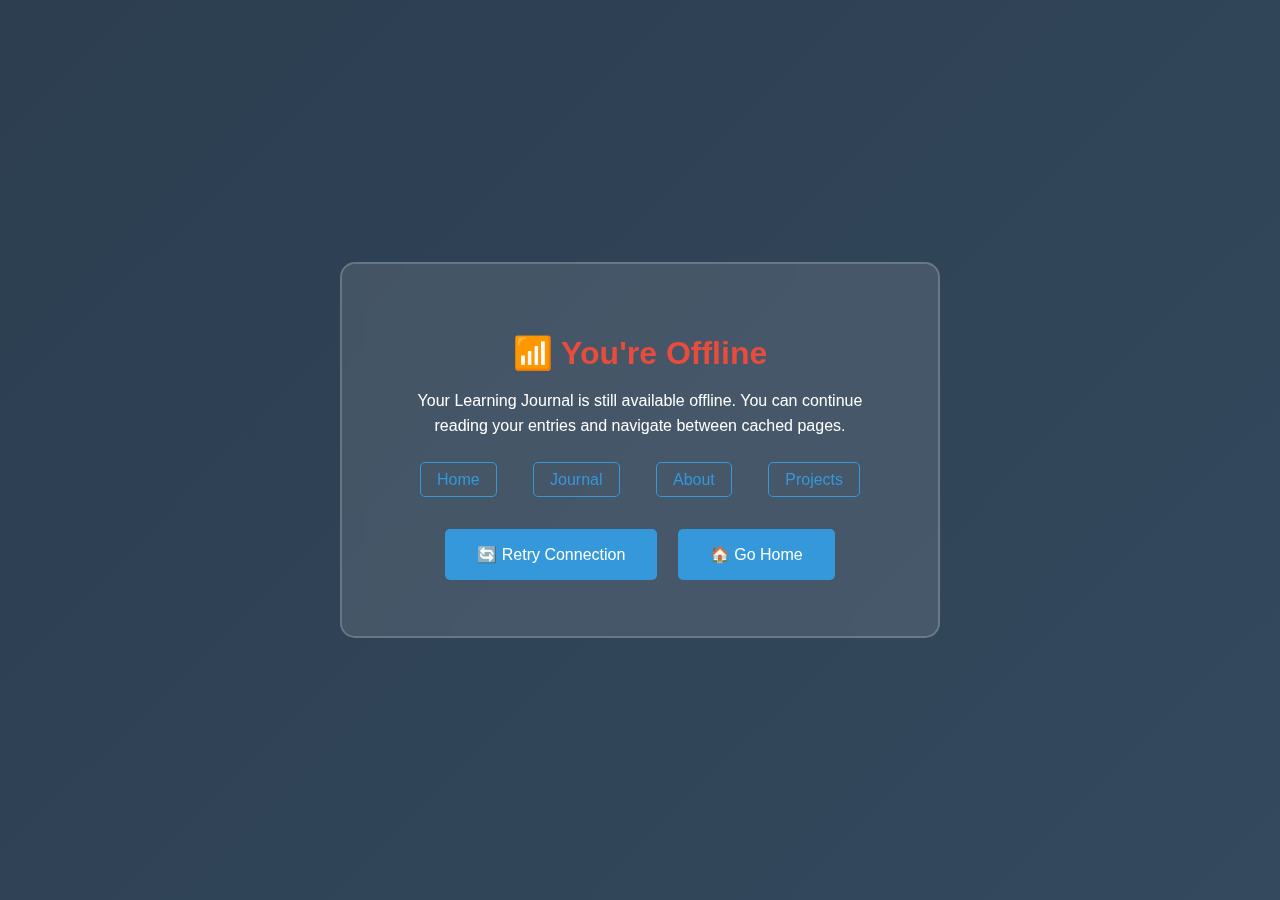
<file: mysite/templates/offline.html>
<!DOCTYPE html>
<html lang="en">
<head>
    <meta charset="UTF-8">
    <meta name="viewport" content="width=device-width, initial-scale=1.0">
    <title>Offline - Learning Journal</title>
    <style>
        body { 
            font-family: 'Segoe UI', Tahoma, Geneva, Verdana, sans-serif;
            background: linear-gradient(135deg, #2c3e50 0%, #34495e 100%);
            color: white; 
            margin: 0; 
            padding: 0;
            min-height: 100vh;
            display: flex;
            justify-content: center;
            align-items: center;
            text-align: center;
        }
        .offline-container {
            background: rgba(255,255,255,0.1);
            padding: 3rem;
            border-radius: 15px;
            backdrop-filter: blur(10px);
            border: 2px solid rgba(255,255,255,0.2);
            max-width: 500px;
        }
        h1 {
            color: #e74c3c;
            margin-bottom: 1rem;
        }
        p {
            margin-bottom: 2rem;
            line-height: 1.6;
        }
        .nav-links {
            margin: 2rem 0;
        }
        .nav-links a {
            color: #3498db;
            text-decoration: none;
            margin: 0 1rem;
            padding: 0.5rem 1rem;
            border: 1px solid #3498db;
            border-radius: 5px;
            transition: all 0.3s ease;
        }
        .nav-links a:hover {
            background: #3498db;
            color: white;
        }
        button {
            background: #3498db;
            color: white;
            border: none;
            padding: 1rem 2rem;
            border-radius: 5px;
            cursor: pointer;
            font-size: 1rem;
            margin: 0.5rem;
        }
    </style>
</head>
<body>
    <div class="offline-container">
        <h1>📶 You're Offline</h1>
        <p>Your Learning Journal is still available offline. You can continue reading your entries and navigate between cached pages.</p>
        
        <div class="nav-links">
            <a href="/">Home</a>
            <a href="/journal">Journal</a>
            <a href="/about">About</a>
            <a href="/projects">Projects</a>
        </div>
        
        <button onclick="window.location.reload()">🔄 Retry Connection</button>
        <button onclick="window.location.href='/'">🏠 Go Home</button>
    </div>
</body>
</html>
</file>
